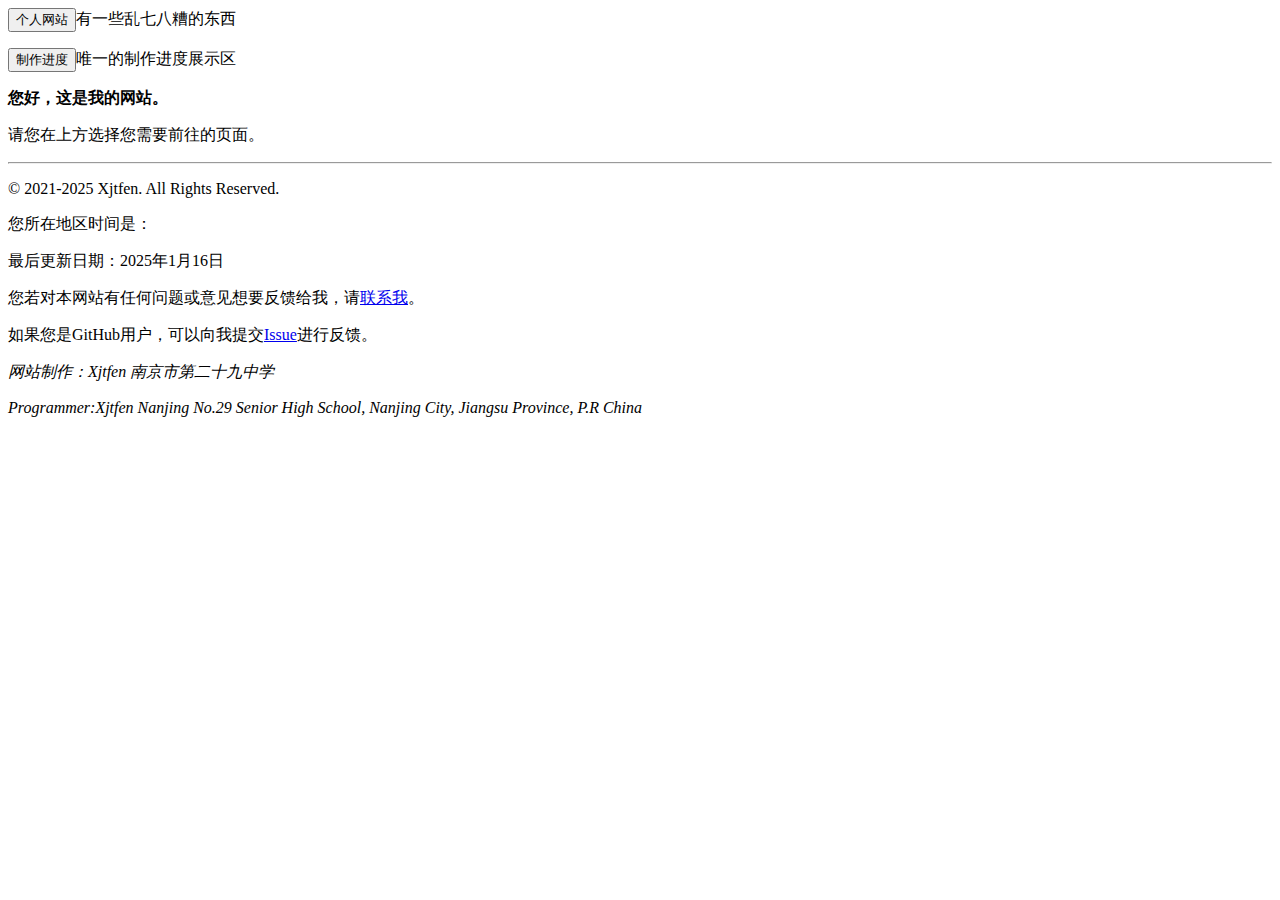
<file: index.html>
<html>
<head>
	<title>Xjtfen</title>
	<link href="Image/logo.ico" rel="shortcut icon">
</head>
       
<body>
<p><a href="https://xjtfen.github.io/index1/index1.html" target="_blank"><button type="button" class="btn btn-success" onclick="myFunction()" >个人网站</button></a>有一些乱七八糟的东西</p>
<p><a href="https://xjtfen.github.io/index2/index2_p1.html" target="_blank"><button type="button" class="btn btn-success" onclick="myFunction()" >制作进度</button></a>唯一的制作进度展示区</p>
	<b>您好，这是我的网站。</b>
<p>请您在上方选择您需要前往的页面。</p>
	<hr />
	<p>© 2021-2025 Xjtfen. All Rights Reserved.</p>
	<p>您所在地区时间是：</p>
	<div id="main">
<div id="show_time">
<script>
//setInterval("show_time.innerHTML= new Date().toLocaleString()",1000);
setInterval("show_time.innerHTML=new Date().toLocaleString()+' 星期'+'日一二三四五六'.charAt(new Date().getDay());",1000);
</script>
</div>
</div>
<p>最后更新日期：2025年1月16日</p>
<p>您若对本网站有任何问题或意见想要反馈给我，请<a href="http://xjtfen.github.io/index1/contact.html">联系我</a>。</p>
<p>如果您是GitHub用户，可以向我提交<a href="http://github.com/xjtfen/xjtfen.github.io/issues">Issue</a>进行反馈。</p>
<em>网站制作：Xjtfen 南京市第二十九中学</em>
<p></p>
<em>Programmer:Xjtfen Nanjing No.29 Senior High School, Nanjing City, Jiangsu Province, P.R China</em>
	
</body>
</html>
</file>
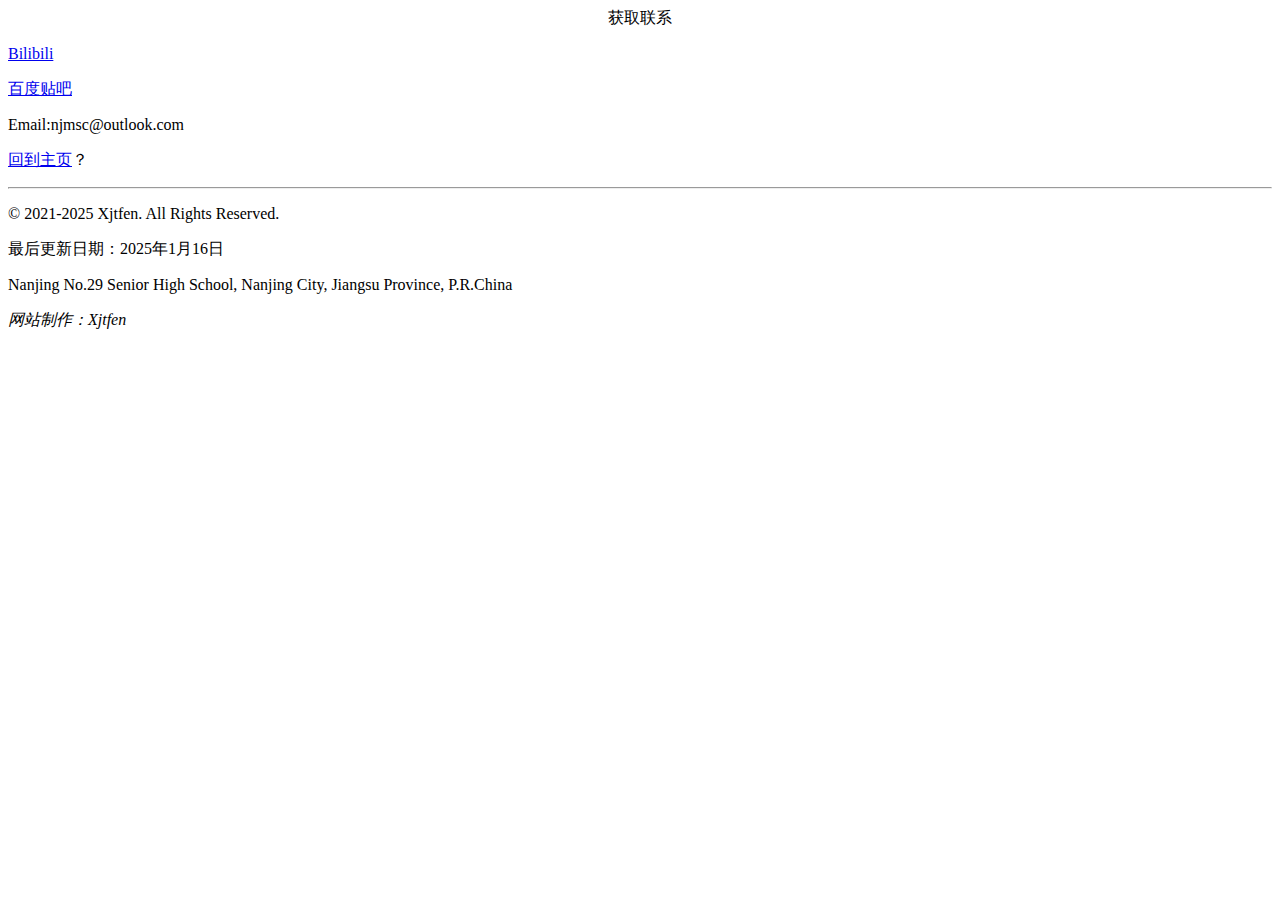
<file: index1/contact.html>
<html>
<head>
	<title>获取联系</title>
	<link href="Image/logo.ico" rel="shortcut icon">
</head>
       
<body>
  <p style="text-align:center">获取联系<p>
  <p><a href="https://space.bilibili.com/17762073">Bilibili</a></p>
  <p><a href="https://tieba.baidu.com/home/main?un=%C7%E1%CE%E8%B7%C9%D1%EF%B5%D8%CC%FA%C3%D4&red_tag=0147443606">百度贴吧</a></p>
  <p>Email:njmsc@outlook.com</p>
  <p><a href="http://xjtfen.github.io/index1/index1.html">回到主页</a>？</p>
  <hr/>
  <p>© 2021-2025 Xjtfen. All Rights Reserved.</p>
  <p>最后更新日期：2025年1月16日</p>
  <p>Nanjing No.29 Senior High School, Nanjing City, Jiangsu Province, P.R.China</p>
  <em>网站制作：Xjtfen</em>
</html>
</file>
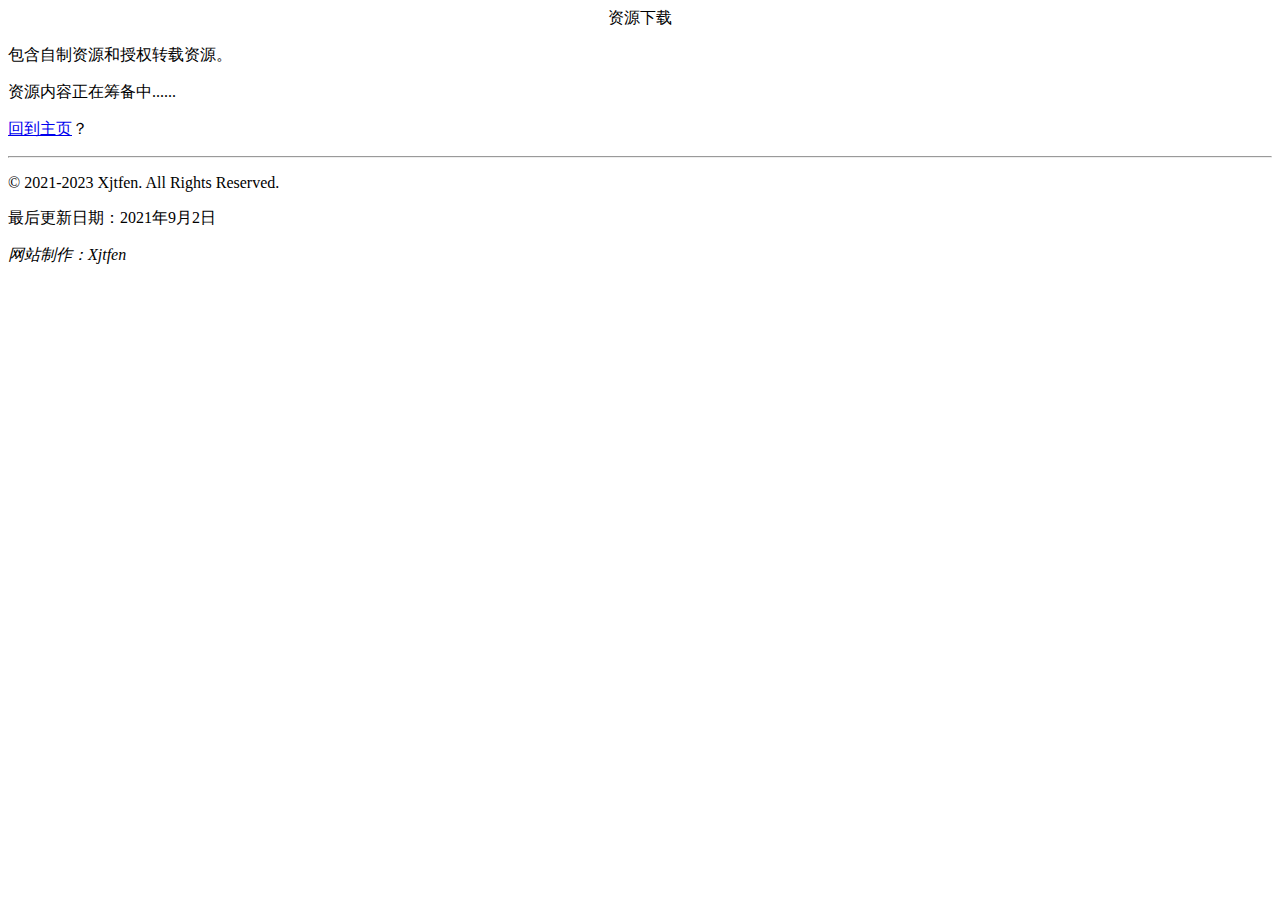
<file: index1/download.html>
<html>
<head>
	<title>资源下载</title>
	<link href="Image/logo.ico" rel="shortcut icon">
</head>
       
<body>
    <p style="text-align:center">资源下载<p>
    <p>包含自制资源和授权转载资源。</p>
	<p>资源内容正在筹备中......</p>
    <p><a href="http://xjtfen.github.io/index1/index1.html">回到主页</a>？</p>
    <hr />
    <p>© 2021-2023 Xjtfen. All Rights Reserved.</p> 
    <p>最后更新日期：2021年9月2日</p>
	<em>网站制作：Xjtfen</em>
 
  </body>
</html>
</file>
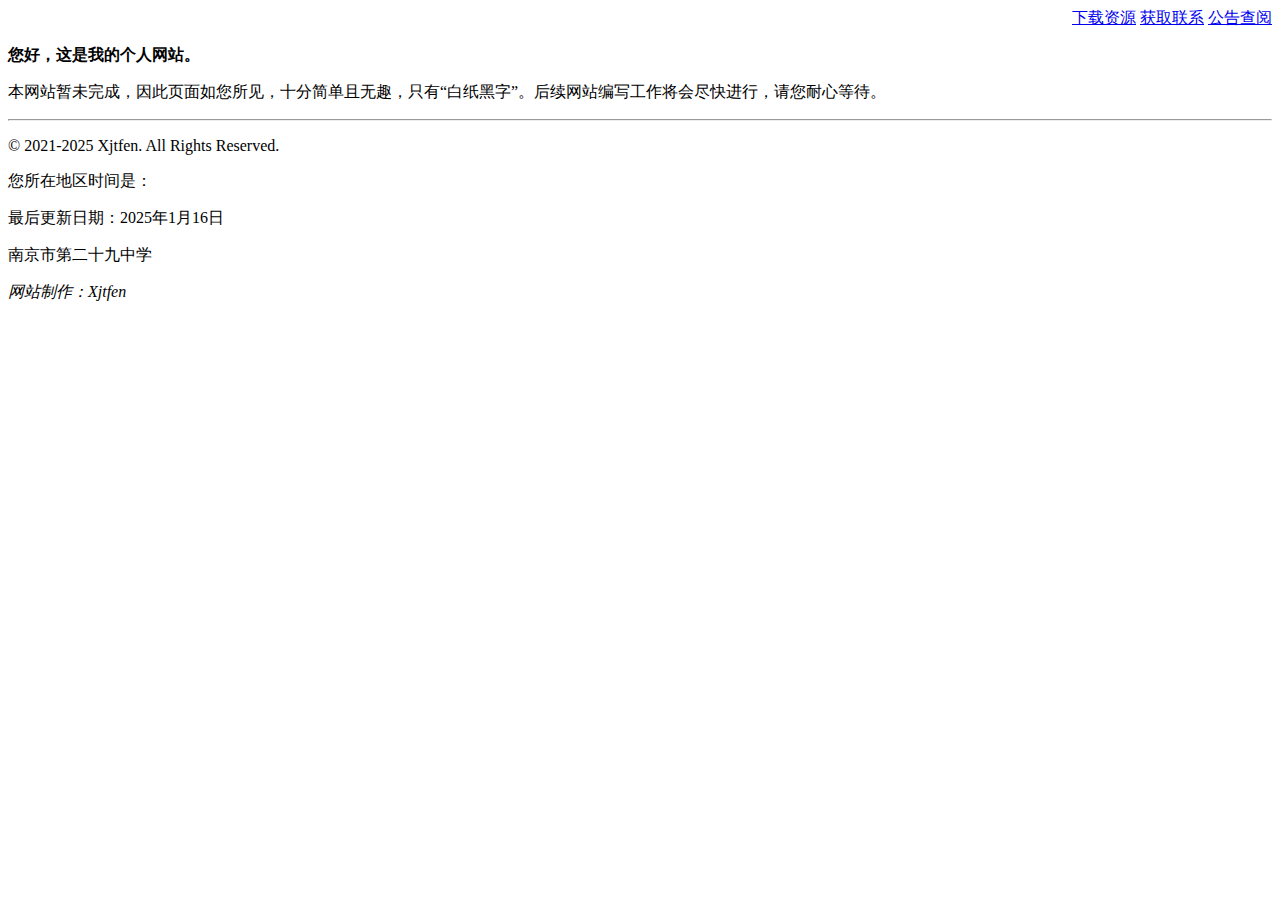
<file: index1/index1.html>
<html>
<head>
	<title>Xjtfen</title>
	<link href="Image/logo.ico" rel="shortcut icon">
</head>
       
<body>
<p style="text-align:right"><a href="http://xjtfen.github.io/index1/download.html">下载资源</a> <a href="http://xjtfen.github.io/index1/contact.html">获取联系</a> <a href="http://xjtfen.github.io/index1/notice.html">公告查阅</a></p>
<b>您好，这是我的个人网站。</b>
<p>本网站暂未完成，因此页面如您所见，十分简单且无趣，只有“白纸黑字”。后续网站编写工作将会尽快进行，请您耐心等待。</p>
	<hr />
	<p>© 2021-2025 Xjtfen. All Rights Reserved.</p>
	<p>您所在地区时间是：</p>
	<div id="main">
<div id="show_time">
<script>
//setInterval("show_time.innerHTML= new Date().toLocaleString()",1000);
setInterval("show_time.innerHTML=new Date().toLocaleString()+' 星期'+'日一二三四五六'.charAt(new Date().getDay());",1000);
</script>
</div>
</div>
<p>最后更新日期：2025年1月16日</p>
<p>南京市第二十九中学</p>
<em>网站制作：Xjtfen</em>
	
</body>
</html>
</file>
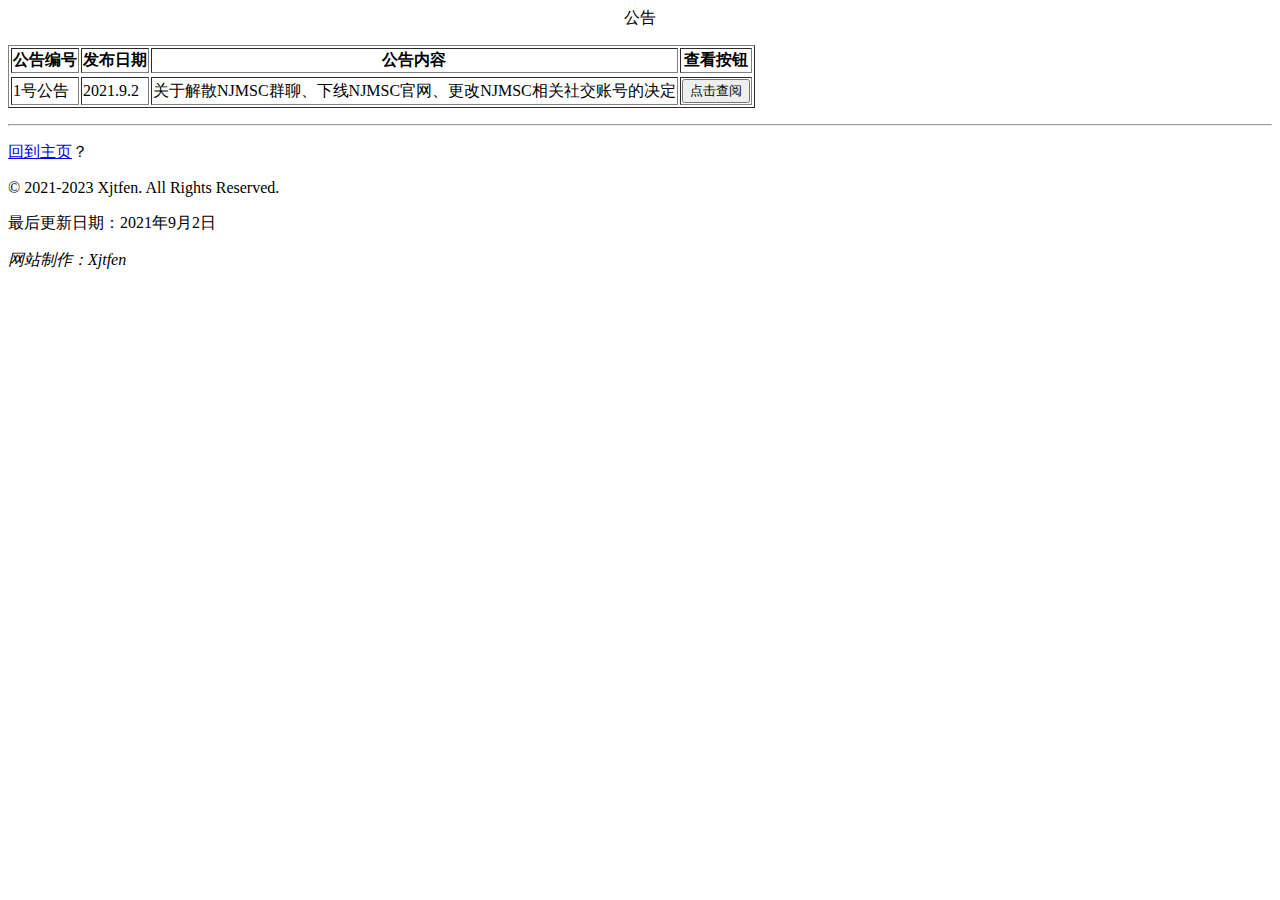
<file: index1/notice.html>
<html>
<head>
	<title>公告查阅</title>
	<link href="Image/logo.ico" rel="shortcut icon">
</head>
       
<body>
	
<p style="text-align:center">公告<p>
 <table border="1">
<thead>  
<tr>
    <th>公告编号</th>
    <th>发布日期</th>
    <th>公告内容</th>
    <th>查看按钮</th>
  </tr>
	 </thead>
  <tr>
<tbody>
    <td>1号公告</td>
    <td>2021.9.2</td>
    <td>关于解散NJMSC群聊、下线NJMSC官网、更改NJMSC相关社交账号的决定</td>
    <td><a href="https://xjtfen.github.io/index1/notice1.html" target="_blank"><button type="button" class="btn btn-success" onclick="myFunction()" >点击查阅</button></a></td>
  </tr>
	 </tbody>
</table>
	<hr />
<p><a href="http://xjtfen.github.io/index1/index1.html">回到主页</a>？</p>
<p>© 2021-2023 Xjtfen. All Rights Reserved.</p>
<p>最后更新日期：2021年9月2日</p>
<em>网站制作：Xjtfen</em>
	
</body>
</html>
</file>
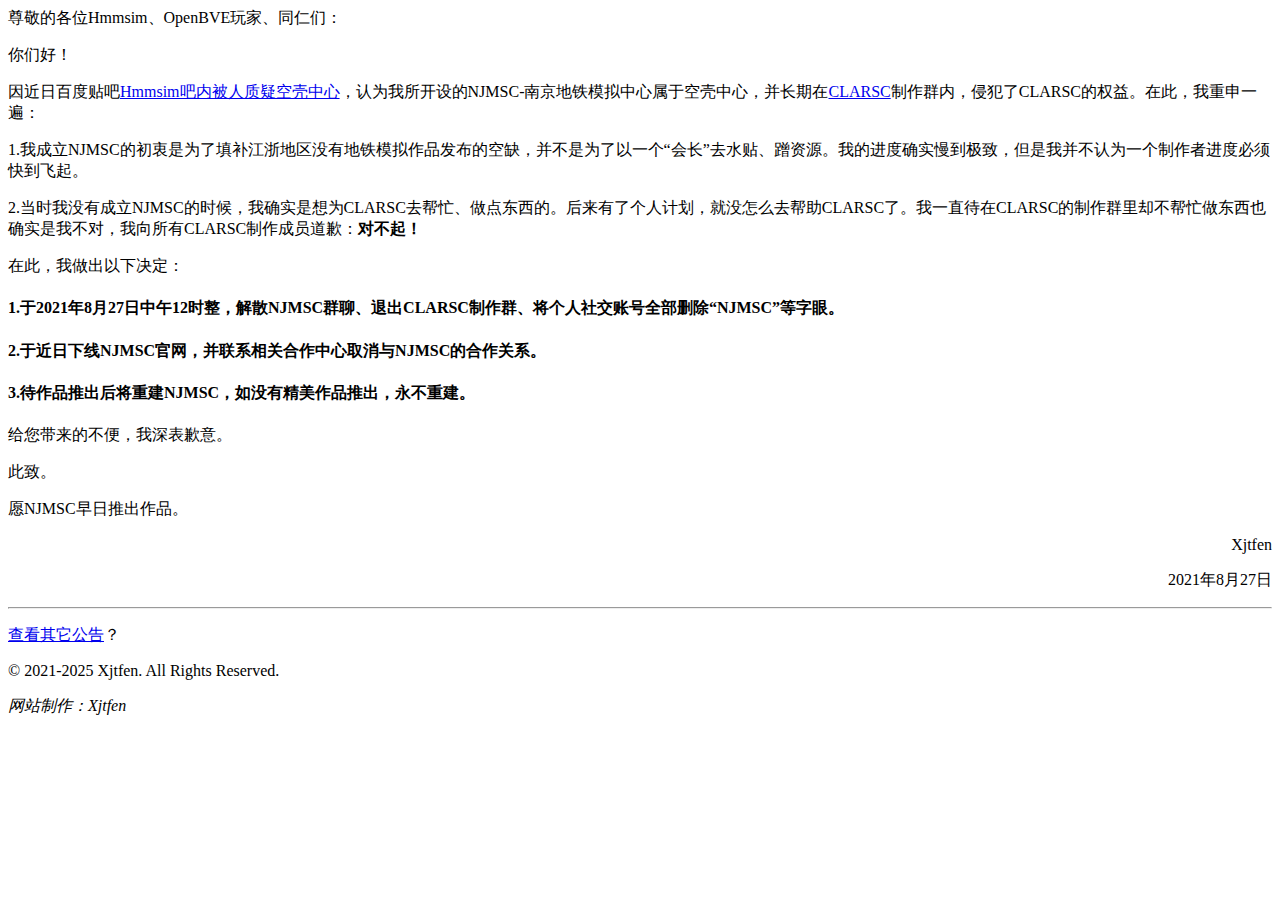
<file: index1/notice1.html>
<html>
<head>
	<title>1号公告</title>
	<link href="Image/logo.ico" rel="shortcut icon">
</head>
       
<body>
  <p>尊敬的各位Hmmsim、OpenBVE玩家、同仁们：</p>
  <p>你们好！</p>
  <p>因近日百度贴吧<a href="https://tieba.baidu.com/p/7513756252">Hmmsim吧内被人质疑空壳中心</a>，认为我所开设的NJMSC-南京地铁模拟中心属于空壳中心，并长期在<a href="http://szsrmc0508.mysxl.cn">CLARSC</a>制作群内，侵犯了CLARSC的权益。在此，我重申一遍：</p>
  <p>1.我成立NJMSC的初衷是为了填补江浙地区没有地铁模拟作品发布的空缺，并不是为了以一个“会长”去水贴、蹭资源。我的进度确实慢到极致，但是我并不认为一个制作者进度必须快到飞起。</p>
  <p>2.当时我没有成立NJMSC的时候，我确实是想为CLARSC去帮忙、做点东西的。后来有了个人计划，就没怎么去帮助CLARSC了。我一直待在CLARSC的制作群里却不帮忙做东西也确实是我不对，我向所有CLARSC制作成员道歉：<b>对不起！</b></p>
  <p>在此，我做出以下决定：</p>
  <h4>1.于2021年8月27日中午12时整，解散NJMSC群聊、退出CLARSC制作群、将个人社交账号全部删除“NJMSC”等字眼。</h4>
  <h4>2.于近日下线NJMSC官网，并联系相关合作中心取消与NJMSC的合作关系。</h4>
  <h4>3.待作品推出后将重建NJMSC，如没有精美作品推出，永不重建。</h4>
  <p>给您带来的不便，我深表歉意。</p>
  <p>此致。</p>
  <p>愿NJMSC早日推出作品。
    <p style="text-align:right">Xjtfen<p>
  <p style="text-align:right">2021年8月27日<p>
  <hr />
	<p><a href="http://xjtfen.github.io/index1/notice.html">查看其它公告</a>？</p>
	<p>© 2021-2025 Xjtfen. All Rights Reserved.</p>
	<em>网站制作：Xjtfen</em>
	
</html>
</file>
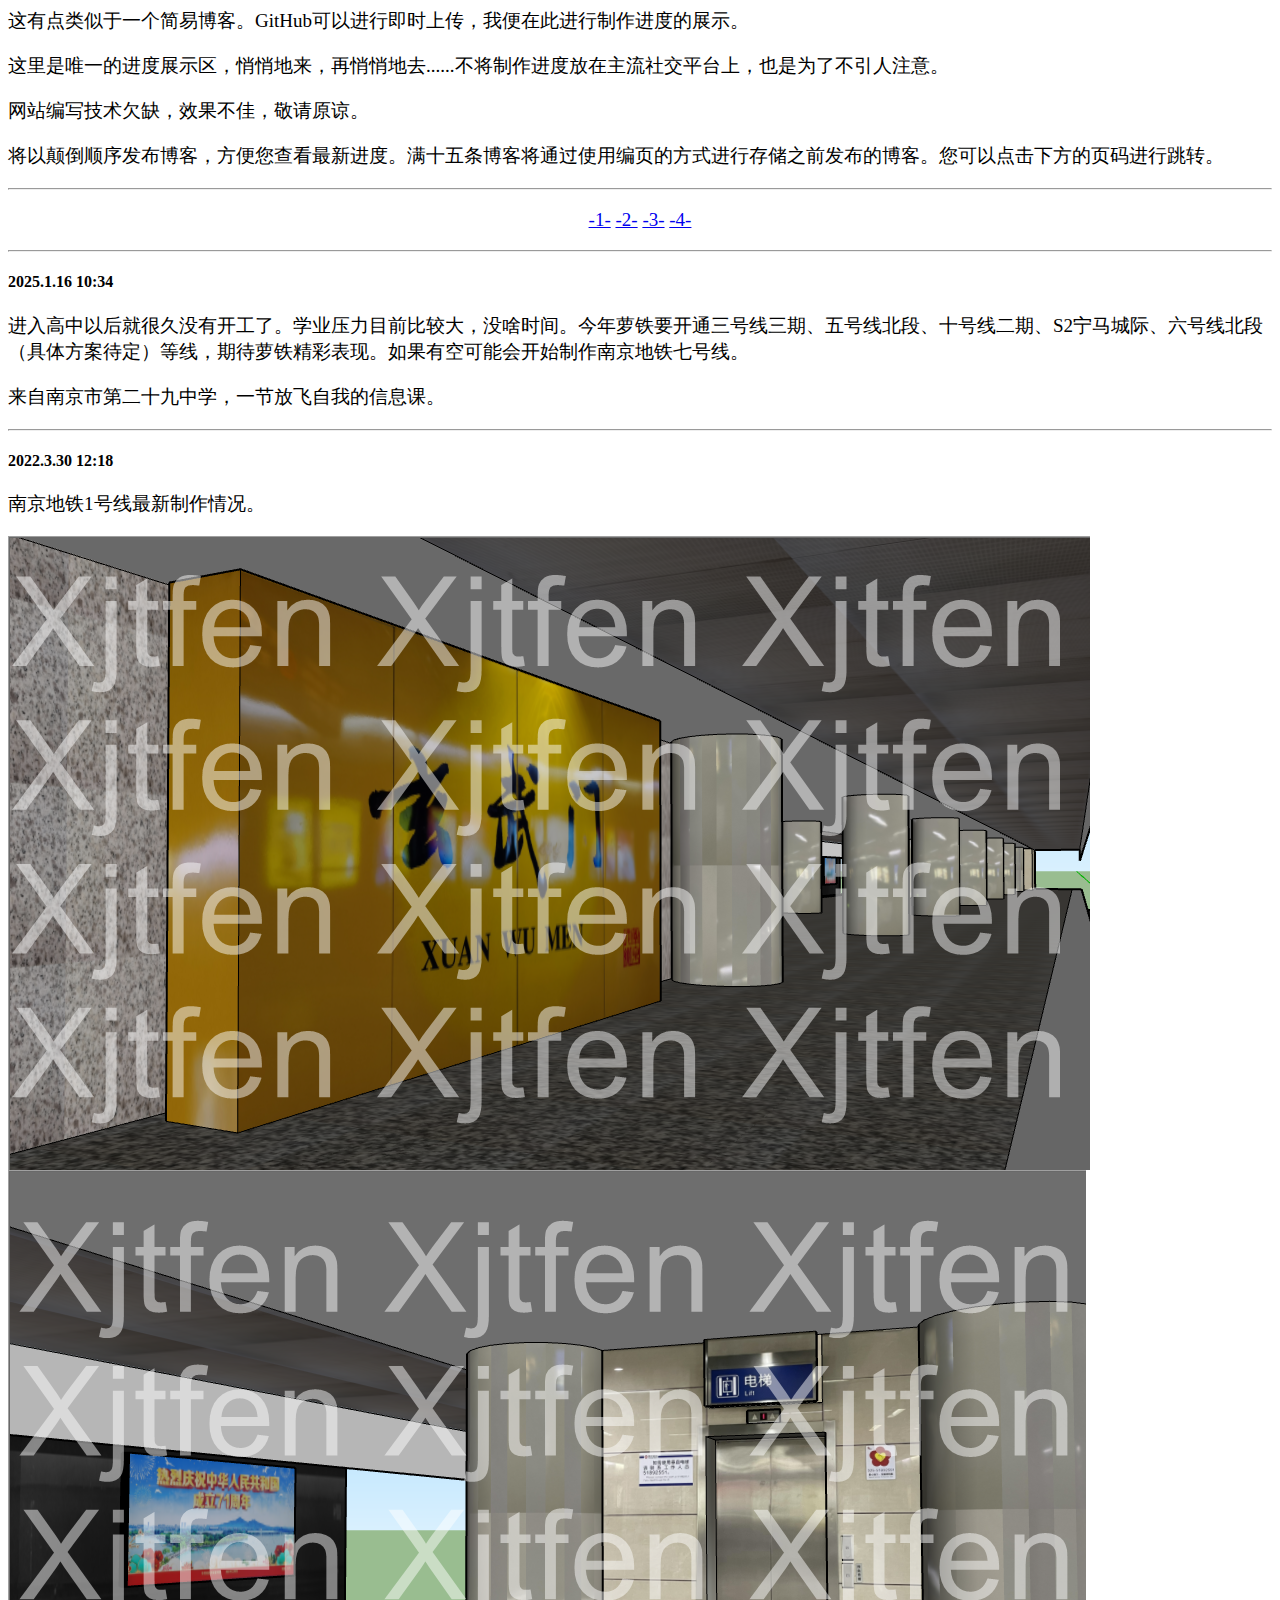
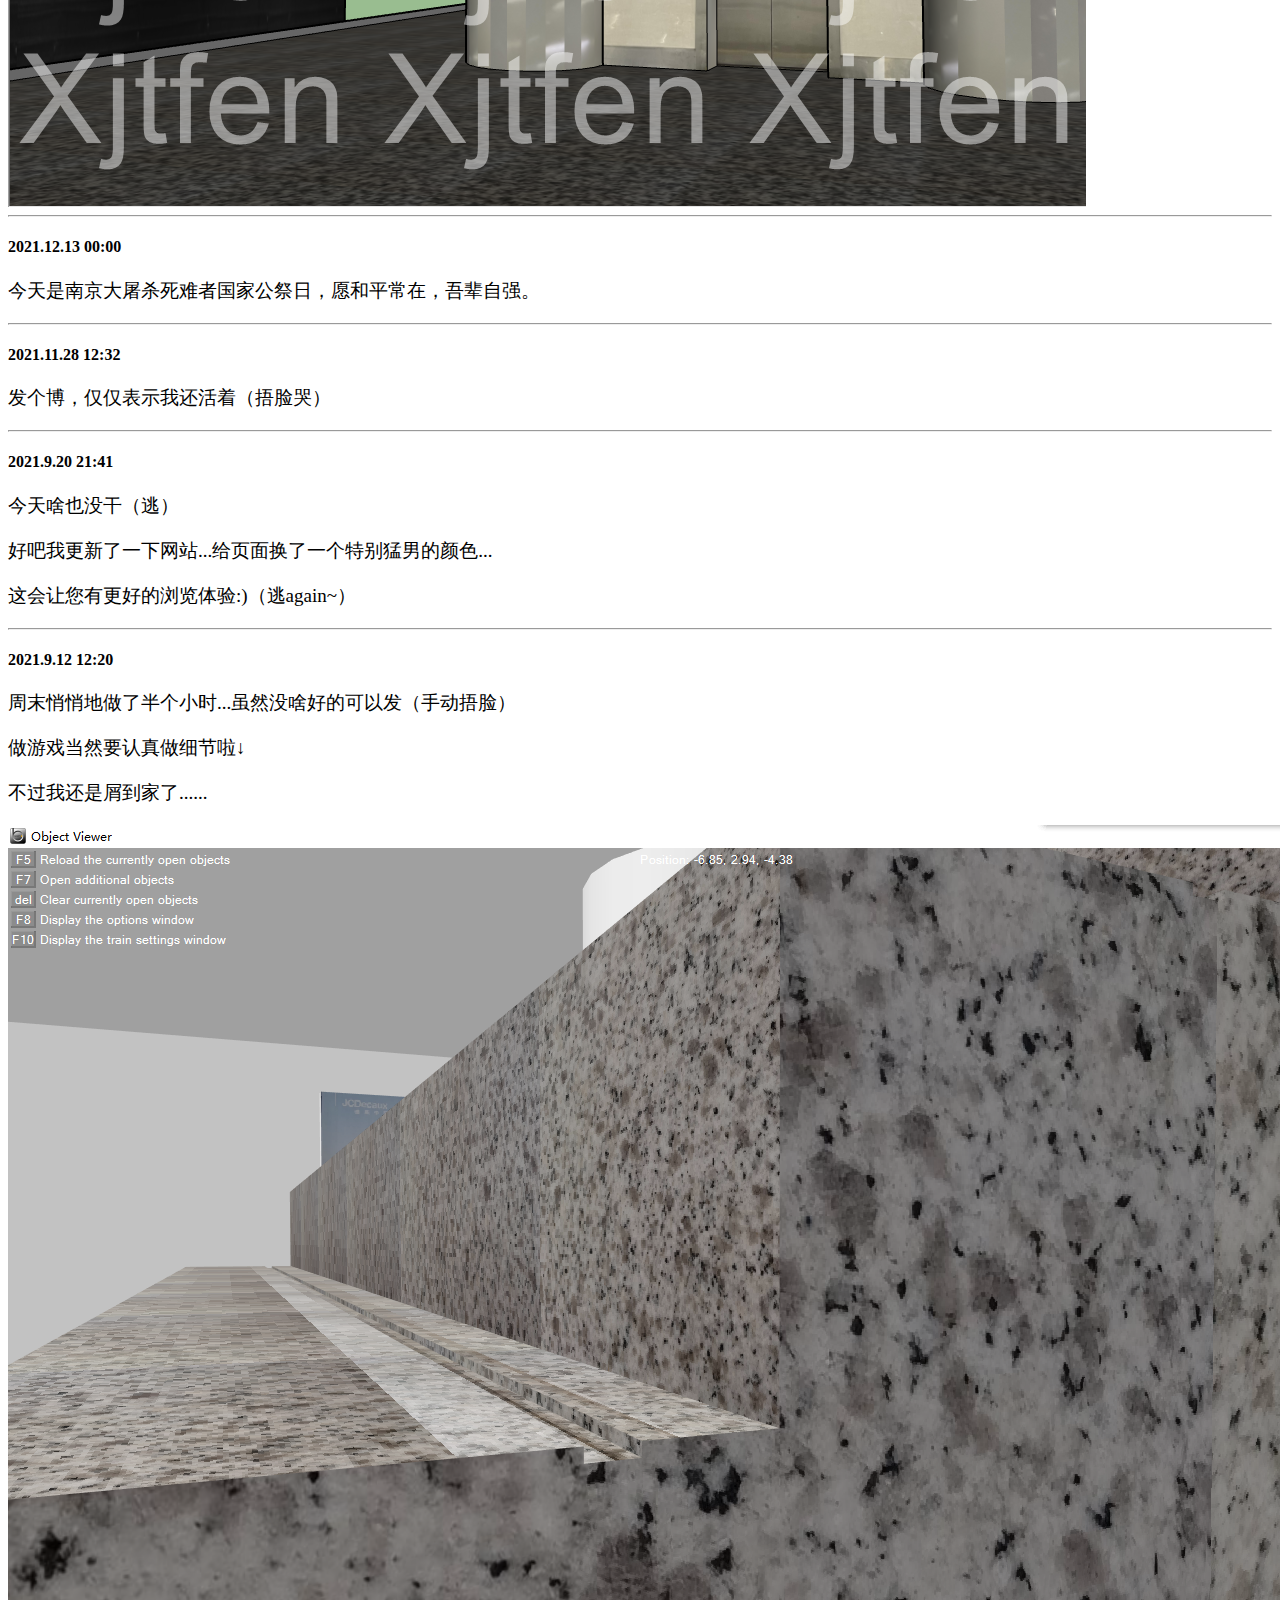
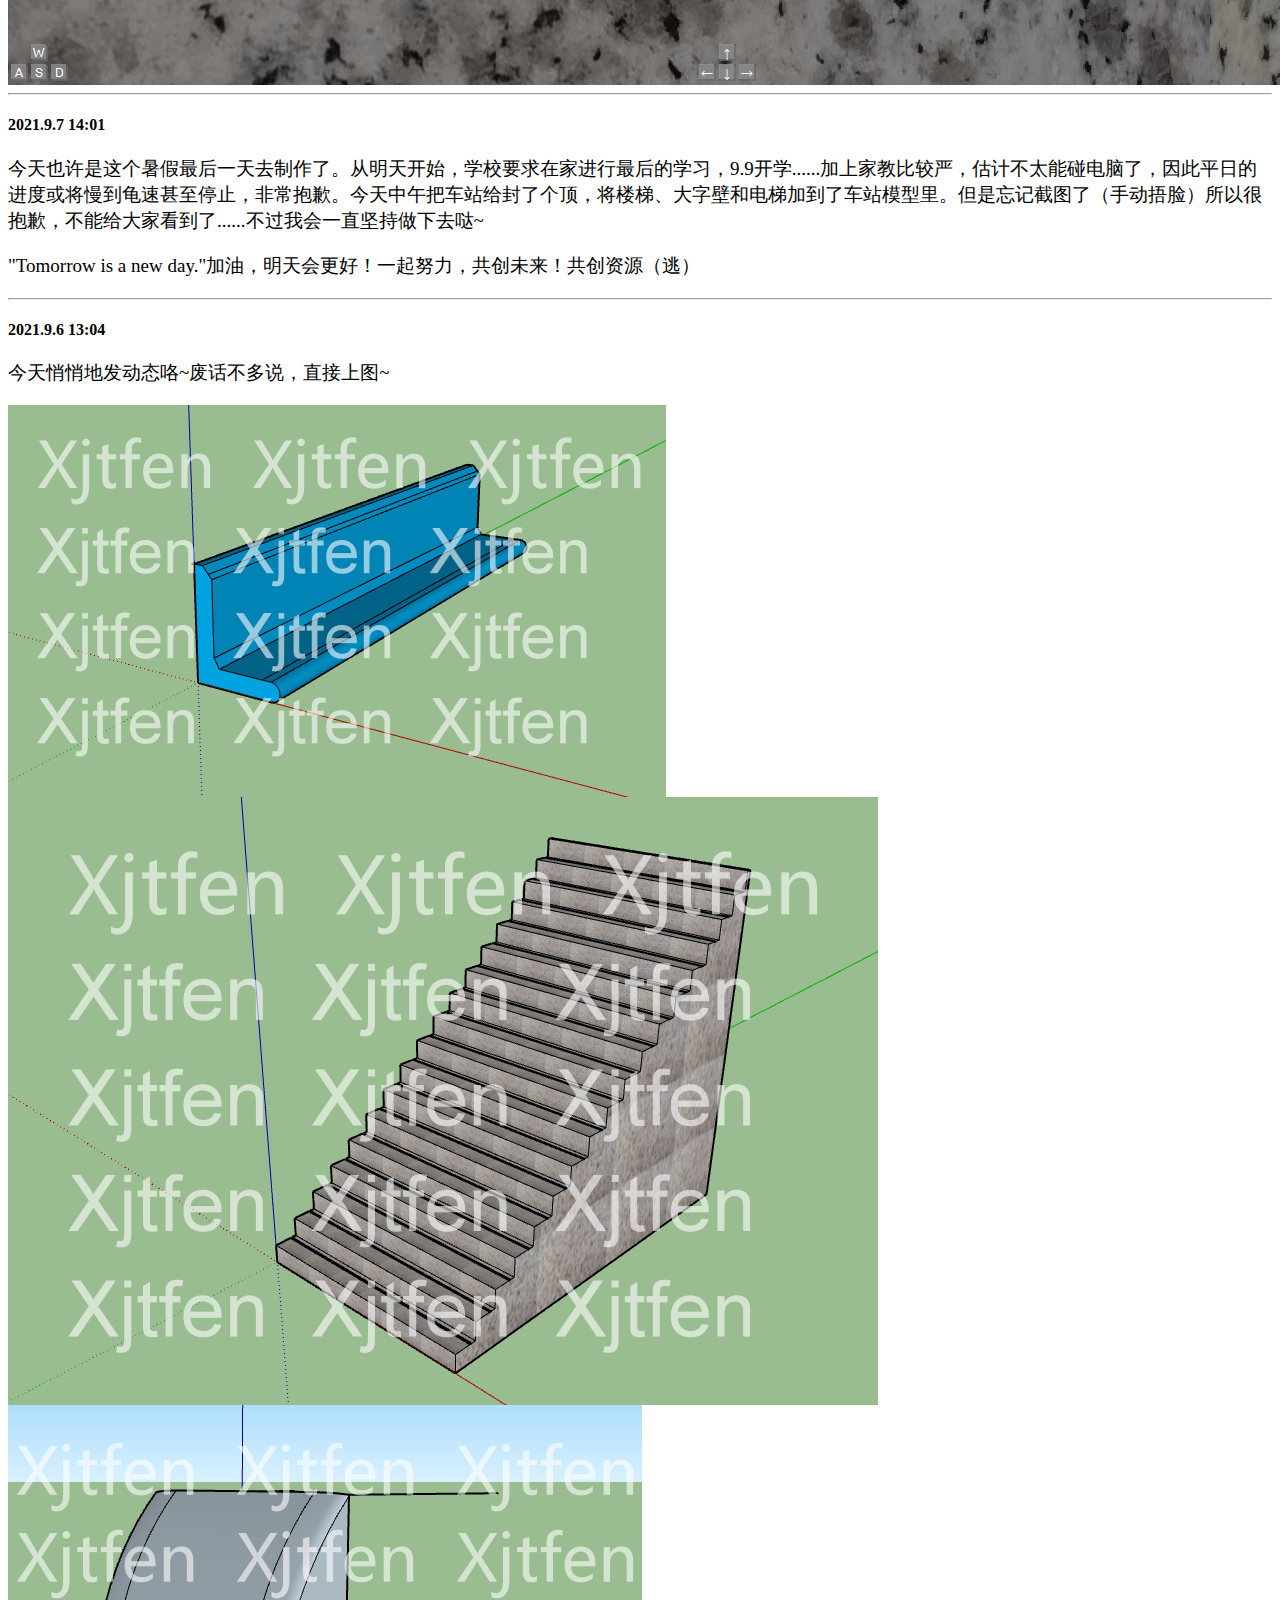
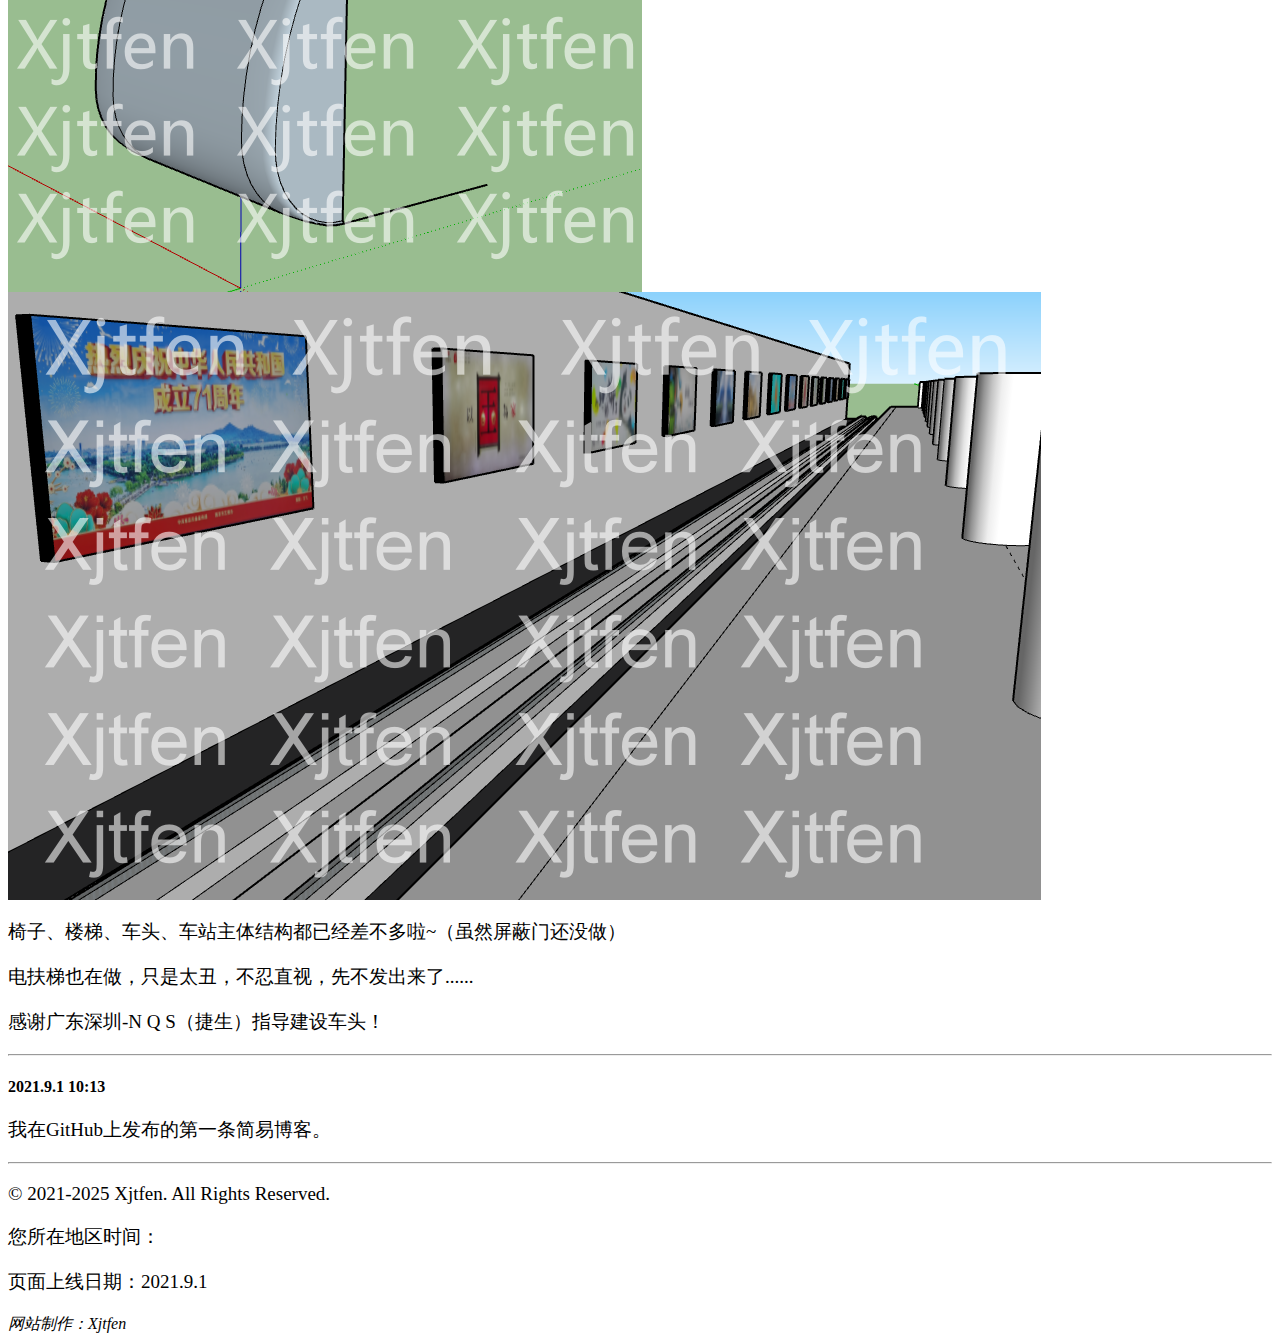
<file: index2/index2_p1.html>
<html>
<head>
	<title>Xjtfen的简易博客</title>
	<link href="Image/logo.ico" rel="shortcut icon">
	<link rel="stylesheet" href="test.css" />
</head>
       
<body>

<p>这有点类似于一个简易博客。GitHub可以进行即时上传，我便在此进行制作进度的展示。</p>
<p>这里是唯一的进度展示区，悄悄地来，再悄悄地去......不将制作进度放在主流社交平台上，也是为了不引人注意。</p>
<p>网站编写技术欠缺，效果不佳，敬请原谅。</p>
<p>将以颠倒顺序发布博客，方便您查看最新进度。满十五条博客将通过使用编页的方式进行存储之前发布的博客。您可以点击下方的页码进行跳转。</p>
<hr />
<p style="text-align:center"><a href="http://xjtfen.github.io/index2/index2_p1.html">-1-</a>  <a href="http://xjtfen.github.io/index2/index2_p2.html">-2-</a>  <a href="http://xjtfen.github.io/index2/index2_p3.html">-3-</a>  <a href="http://xjtfen.github.io/index2/index2_p4.html">-4-</a> </p>
<hr />

<h4>2025.1.16 10:34</h4>
<p>进入高中以后就很久没有开工了。学业压力目前比较大，没啥时间。今年萝铁要开通三号线三期、五号线北段、十号线二期、S2宁马城际、六号线北段（具体方案待定）等线，期待萝铁精彩表现。如果有空可能会开始制作南京地铁七号线。</p>
<p>来自南京市第二十九中学，一节放飞自我的信息课。</p>
<hr />
<h4>2022.3.30 12:18</h4>
<p>南京地铁1号线最新制作情况。</p>
<img src="Image/2022.3.30/1.png" alt="1">
<img src="Image/2022.3.30/2.png" alt="2">
<hr />
<h4>2021.12.13 00:00</h4>
<p>今天是南京大屠杀死难者国家公祭日，愿和平常在，吾辈自强。</p>
<hr />
<h4>2021.11.28 12:32</h4>
<p>发个博，仅仅表示我还活着（捂脸哭）</p>
<hr />
<h4>2021.9.20 21:41</h4>
<p>今天啥也没干（逃）</p>
<p>好吧我更新了一下网站...给页面换了一个特别猛男的颜色...</p>
<p>这会让您有更好的浏览体验:)（逃again~）</p>
<hr />
<h4>2021.9.12 12:20</h4>
<p>周末悄悄地做了半个小时...虽然没啥好的可以发（手动捂脸）</p>
<p>做游戏当然要认真做细节啦↓</p>
<p>不过我还是屑到家了......</p>
<img src="Image/9.12/1.png" alt="1">
<hr />
<h4>2021.9.7 14:01</h4>
<p>今天也许是这个暑假最后一天去制作了。从明天开始，学校要求在家进行最后的学习，9.9开学......加上家教比较严，估计不太能碰电脑了，因此平日的进度或将慢到龟速甚至停止，非常抱歉。今天中午把车站给封了个顶，将楼梯、大字壁和电梯加到了车站模型里。但是忘记截图了（手动捂脸）所以很抱歉，不能给大家看到了......不过我会一直坚持做下去哒~</p>
<p>"Tomorrow is a new day."加油，明天会更好！一起努力，共创未来！共创资源（逃）</p>
<hr />
<h4>2021.9.6  13:04</h4>
<p>今天悄悄地发动态咯~废话不多说，直接上图~</p>
<img src="Image/9.6/1.png" alt="1" />
<img src="Image/9.6/2.png" alt="2" />
<img src="Image/9.6/3.png" alt="3" />
<img src="Image/9.6/4.png" alt="4" />
<p>椅子、楼梯、车头、车站主体结构都已经差不多啦~（虽然屏蔽门还没做）</p>
<p>电扶梯也在做，只是太丑，不忍直视，先不发出来了......</p>
<p>感谢广东深圳-N Q S（捷生）指导建设车头！</p>
<hr />
<h4>2021.9.1  10:13</h4>
<p>我在GitHub上发布的第一条简易博客。</p>
<hr />
<p>© 2021-2025 Xjtfen. All Rights Reserved.</p>
<p>您所在地区时间：</p>
	<div id="main">
<div id="show_time">
<script>
//setInterval("show_time.innerHTML= new Date().toLocaleString()",1000);
setInterval("show_time.innerHTML=new Date().toLocaleString()+' 星期'+'日一二三四五六'.charAt(new Date().getDay());",1000);
</script>
</div>
</div>
<p>页面上线日期：2021.9.1</p>
<em>网站制作：Xjtfen</em>
	
</body>
</html>
</file>
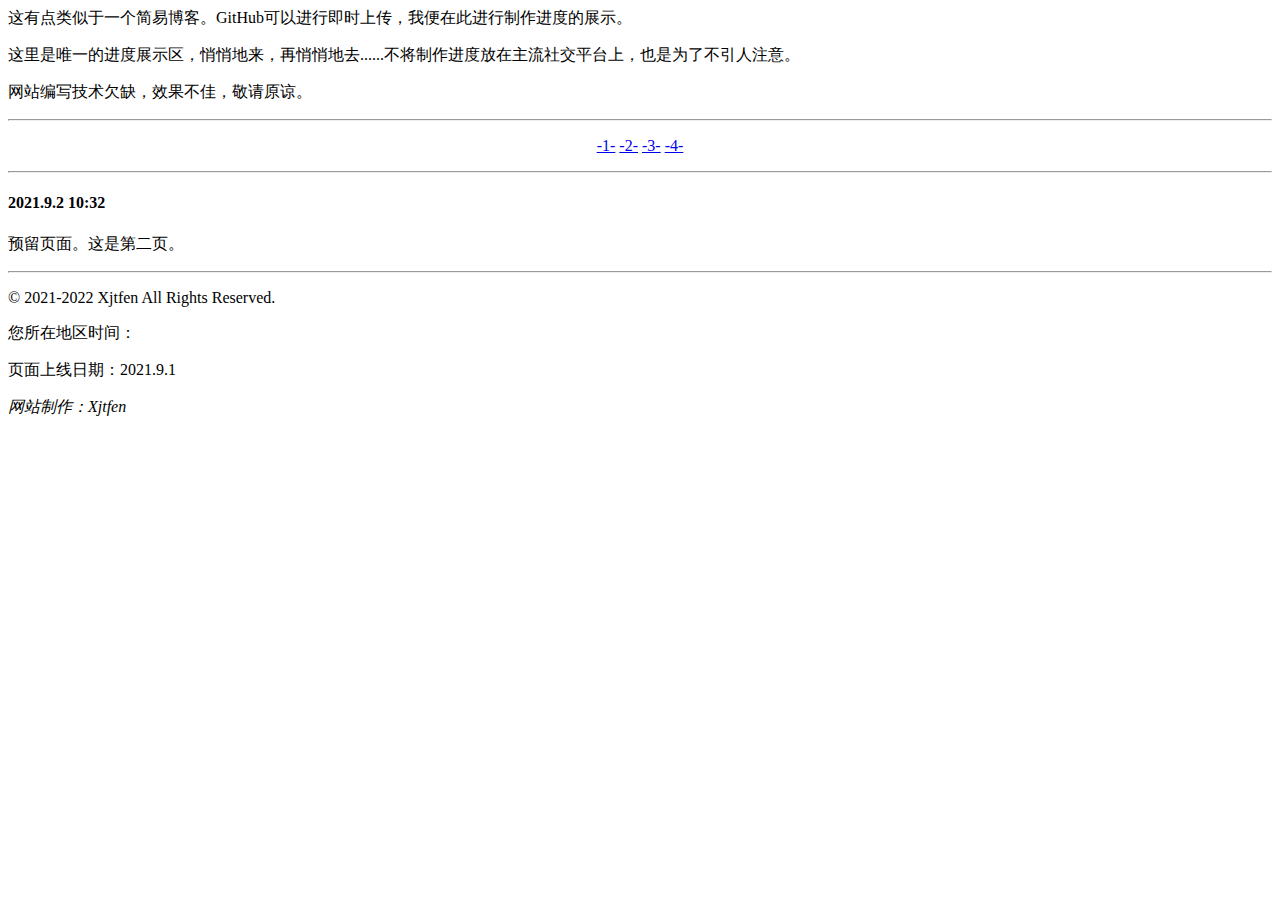
<file: index2/index2_p2.html>
<html>
<head>
	<title>Xjtfen的简易博客</title>
	<link href="Image/logo.ico" rel="shortcut icon">
</head>

<body>

<p>这有点类似于一个简易博客。GitHub可以进行即时上传，我便在此进行制作进度的展示。</p>
<p>这里是唯一的进度展示区，悄悄地来，再悄悄地去......不将制作进度放在主流社交平台上，也是为了不引人注意。</p>
<p>网站编写技术欠缺，效果不佳，敬请原谅。</p>
<hr />
<p style="text-align:center"><a href="http://xjtfen.github.io/index2/index2_p1.html">-1-</a>  <a href="http://xjtfen.github.io/index2/index2_p2.html">-2-</a>  <a href="http://xjtfen.github.io/index2/index2_p3.html">-3-</a>  <a href="http://xjtfen.github.io/index2/index2_p4.html">-4-</a> </p>
<hr />
<h4>2021.9.2  10:32</h4>
<p>预留页面。这是第二页。</p>
<hr />
<p>© 2021-2022 Xjtfen All Rights Reserved.</p>
<p>您所在地区时间：</p>
	<div id="main">
<div id="show_time">
<script>
//setInterval("show_time.innerHTML= new Date().toLocaleString()",1000);
setInterval("show_time.innerHTML=new Date().toLocaleString()+' 星期'+'日一二三四五六'.charAt(new Date().getDay());",1000);
</script>
</div>
</div>
<p>页面上线日期：2021.9.1</p>
<em>网站制作：Xjtfen</em>
	
</body>
</html>
</file>
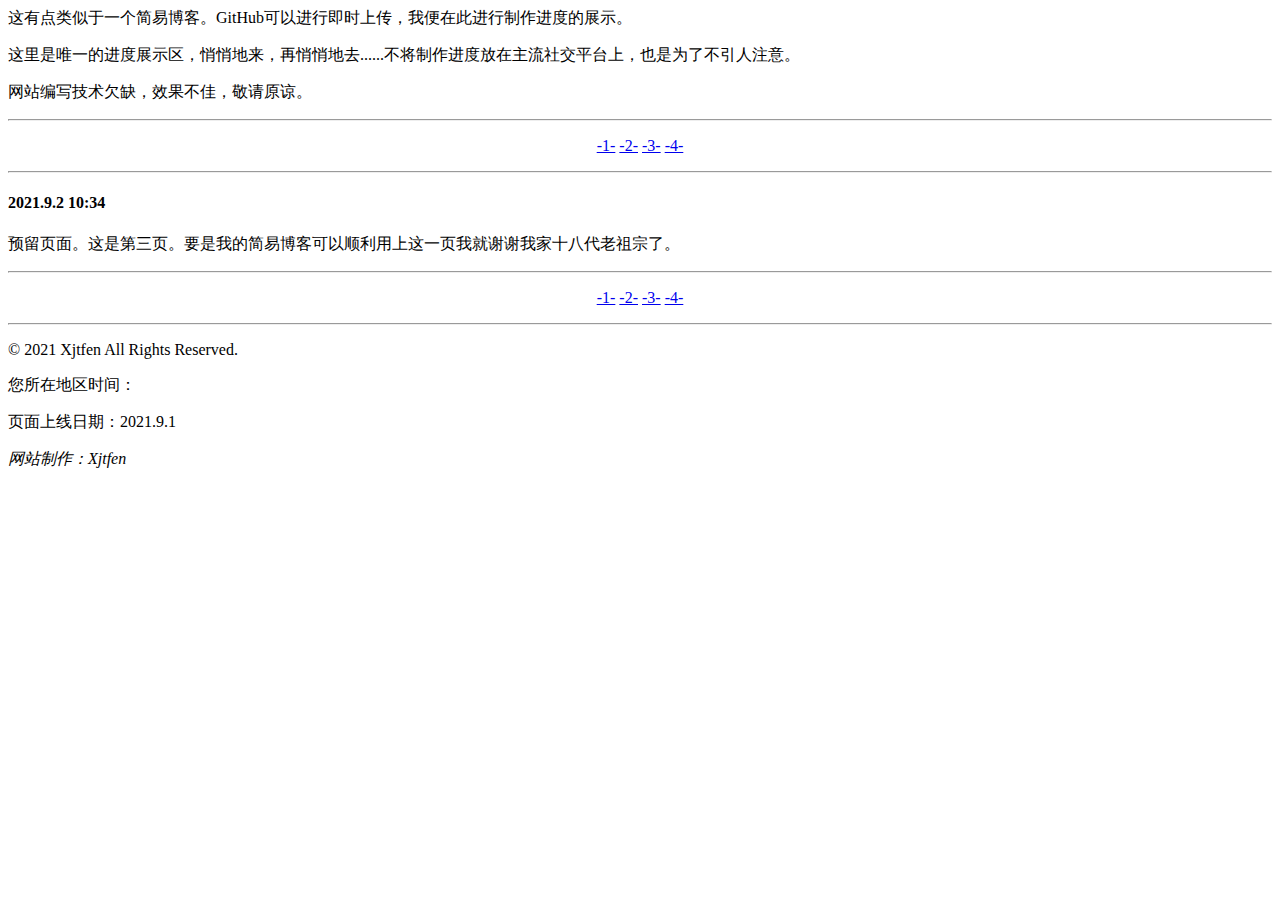
<file: index2/index2_p3.html>
<html>
<head>
	<title>Xjtfen的简易博客</title>
	<link href="Image/logo.ico" rel="shortcut icon">
</head>
       
<body>

<p>这有点类似于一个简易博客。GitHub可以进行即时上传，我便在此进行制作进度的展示。</p>
<p>这里是唯一的进度展示区，悄悄地来，再悄悄地去......不将制作进度放在主流社交平台上，也是为了不引人注意。</p>
<p>网站编写技术欠缺，效果不佳，敬请原谅。</p>
<hr />
<p style="text-align:center"><a href="http://xjtfen.github.io/index2/index2_p1.html">-1-</a>  <a href="http://xjtfen.github.io/index2/index2_p2.html">-2-</a>  <a href="http://xjtfen.github.io/index2/index2_p3.html">-3-</a>  <a href="http://xjtfen.github.io/index2/index2_p4.html">-4-</a> </p>
<hr />
<h4>2021.9.2  10:34</h4>
<p>预留页面。这是第三页。要是我的简易博客可以顺利用上这一页我就谢谢我家十八代老祖宗了。</p>
<hr />
<p style="text-align:center"><a href="http://xjtfen.github.io/index2/index2_p1.html">-1-</a>  <a href="http://xjtfen.github.io/index2/index2_p2.html">-2-</a>  <a href="http://xjtfen.github.io/index2/index2_p3.html">-3-</a>  <a href="http://xjtfen.github.io/index2/index2_p4.html">-4-</a> </p>
<hr />
<p>© 2021 Xjtfen All Rights Reserved.</p>
<p>您所在地区时间：</p>
	<div id="main">
<div id="show_time">
<script>
//setInterval("show_time.innerHTML= new Date().toLocaleString()",1000);
setInterval("show_time.innerHTML=new Date().toLocaleString()+' 星期'+'日一二三四五六'.charAt(new Date().getDay());",1000);
</script>
</div>
</div>
<p>页面上线日期：2021.9.1</p>
<em>网站制作：Xjtfen</em>
	
</body>
</html>
</file>
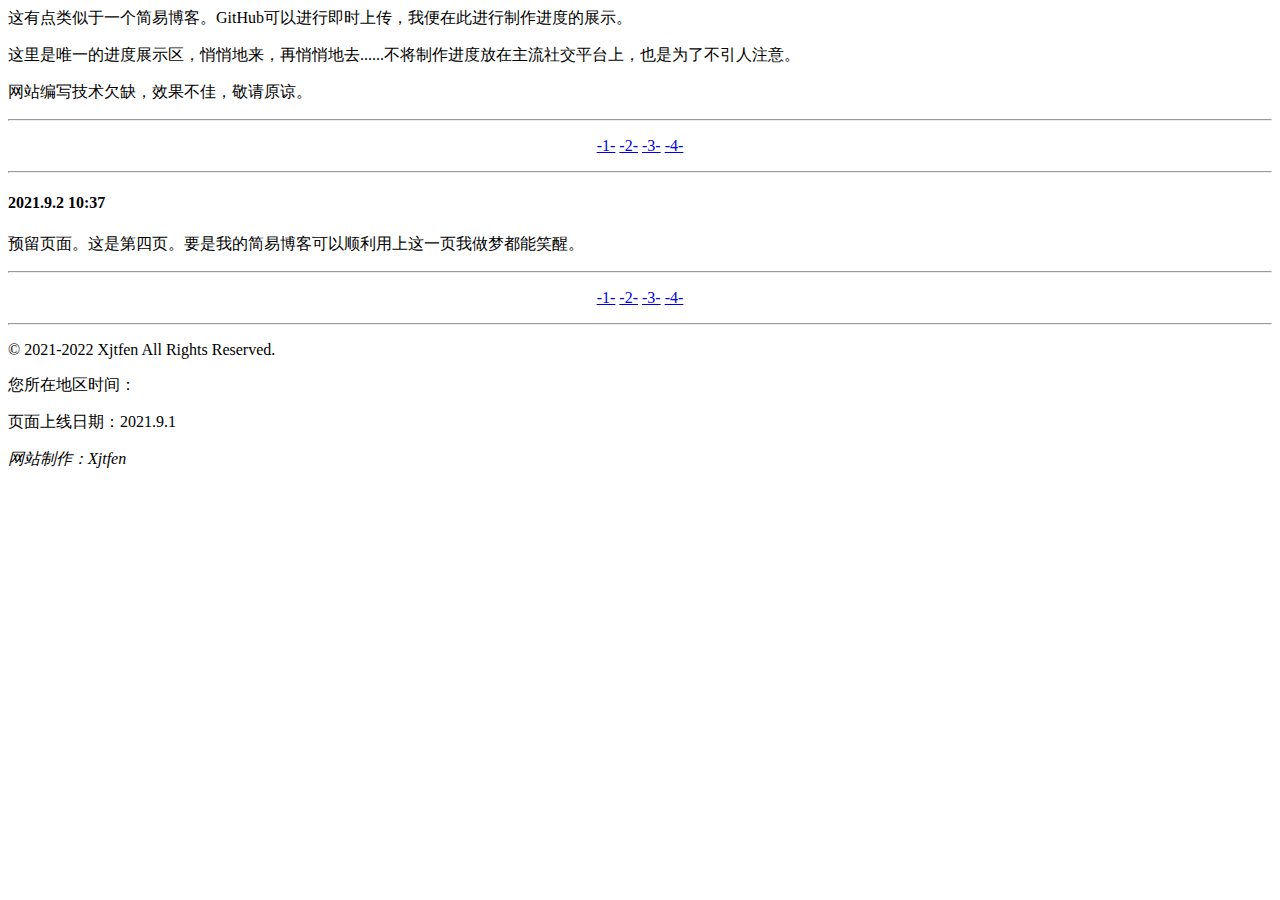
<file: index2/index2_p4.html>
<html>
<head>
	<title>Xjtfen的简易博客</title>
	<link href="Image/logo.ico" rel="shortcut icon">
</head>
       
<body>

<p>这有点类似于一个简易博客。GitHub可以进行即时上传，我便在此进行制作进度的展示。</p>
<p>这里是唯一的进度展示区，悄悄地来，再悄悄地去......不将制作进度放在主流社交平台上，也是为了不引人注意。</p>
<p>网站编写技术欠缺，效果不佳，敬请原谅。</p>
<hr />
<p style="text-align:center"><a href="http://xjtfen.github.io/index2/index2_p1.html">-1-</a>  <a href="http://xjtfen.github.io/index2/index2_p2.html">-2-</a>  <a href="http://xjtfen.github.io/index2/index2_p3.html">-3-</a>  <a href="http://xjtfen.github.io/index2/index2_p4.html">-4-</a> </p>
<hr />
<h4>2021.9.2  10:37</h4>
<p>预留页面。这是第四页。要是我的简易博客可以顺利用上这一页我做梦都能笑醒。</p>
<hr />
<p style="text-align:center"><a href="http://xjtfen.github.io/index2/index2_p1.html">-1-</a>  <a href="http://xjtfen.github.io/index2/index2_p2.html">-2-</a>  <a href="http://xjtfen.github.io/index2/index2_p3.html">-3-</a>  <a href="http://xjtfen.github.io/index2/index2_p4.html">-4-</a> </p>
<hr />
<p>© 2021-2022 Xjtfen All Rights Reserved.</p>
<p>您所在地区时间：</p>
	<div id="main">
<div id="show_time">
<script>
//setInterval("show_time.innerHTML= new Date().toLocaleString()",1000);
setInterval("show_time.innerHTML=new Date().toLocaleString()+' 星期'+'日一二三四五六'.charAt(new Date().getDay());",1000);
</script>
</div>
</div>
<p>页面上线日期：2021.9.1</p>
<em>网站制作：Xjtfen</em>
	
</body>
</html>
</file>
<file: index2/test.css>
<style>
:root {
  --blue: #007bff;
  --indigo: #6610f2;
  --purple: #6f42c1;
  --pink: #e83e8c;
  --red: #dc3545;
  --orange: #fd7e14;
  --yellow: #ffc107;
  --green: #28a745;
  --teal: #20c997;
  --cyan: #17a2b8;
  --white: #fff;
  --gray: #6c757d;
  --gray-dark: #343a40;
  --primary: #007bff;
  --secondary: #6c757d;
  --success: #28a745;
  --info: #17a2b8;
  --warning: #ffc107;
  --danger: #dc3545;
  --light: #f8f9fa;
  --dark: #343a40;
  --breakpoint-xs: 0;
  --breakpoint-sm: 576px;
  --breakpoint-md: 768px;
  --breakpoint-lg: 992px;
  --breakpoint-xl: 1200px;
  --font-family-sans-serif: -apple-system, BlinkMacSystemFont, "Segoe UI", Roboto, "Helvetica Neue", Arial, sans-serif, "Apple Color Emoji", "Segoe UI Emoji", "Segoe UI Symbol";
  --font-family-monospace: SFMono-Regular, Menlo, Monaco, Consolas, "Liberation Mono", "Courier New", monospace;
}

body {
  background-color:#fff;
}

p {
  font-family: verdana;
  font-size: 19px;
}
</style>
</head>
</file>
